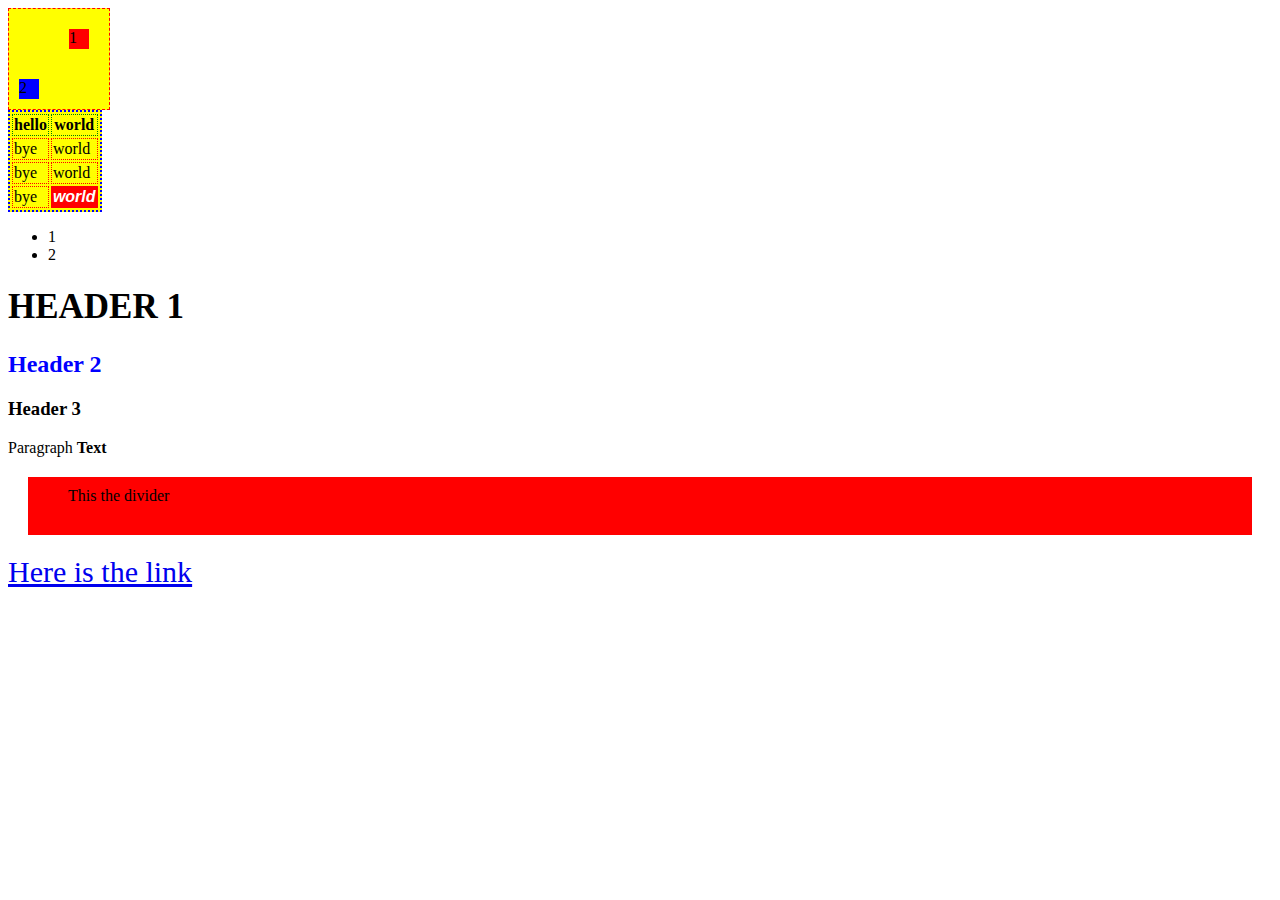
<file: index.html>
<!doctype html>
<html>
<head>
	<title>My Document</title>
	<link href="style.css" rel="stylesheet"/>
	<link href="style2.css" rel="stylesheet"/>
	
</head>

<body>
	<div class="user"></div>
<div class="parent">
		<div class="child-1">1</div>
		<div class="child-2">2</div>
	</div>

<table class="my">
	<tr>
		<th class="my">hello</th>
		<th>world</th>
	</tr>
	<tr>
		<td class="my">bye</td>
		<td>world</td>
	</tr>
	<tr>
		<td>bye</td>
		<td>world</td>
	</tr>
	<tr>
		<td>bye</td>
		<td class="white">world</td>
	</tr>
</table>

	<ul>
		<li>1</li>
		<li>2</li>
	</ul>
	

	<h1>Header 1</h1>
	<h2>Header 2</h2>
	<h3>Header 3</h3>

	<p>Paragraph <strong>Text</strong></p>

	<div class="block">
		This the divider
	</div>

	

	<a href="http://www.ya.ru">Here is the link</a>
<script src="script.js" type="text/javascript"></script>
</body>
</html>
</file>
<file: style.css>
h1{
	color:red;
}
h2 {
	color:blue;
}
.block {
	background:#ff0000;
	padding:10px 10px 30px 40px;
	margin:20px 20px 20px 20px;

}
a {
	font-size:30px;
}
</file>
<file: style2.css>
h1 {
	font-size: 35px;
	text-transform: uppercase;
	color:black;
}

.parent {
	position: relative;
	width: 100px;
	height:100px;
	background: yellow;
	display: list-item;
	border: 1px dashed #ff0000;
}
.child-1{
	width: 20px;
	height: 20px;
	background: red;
position: absolute;
top: 20px;
right:20px;}

.child-2{
	width: 20px;
	height: 20px;
	background: blue;
	position: absolute;
	bottom: 10px;
	left:10px;

}
table{
	border:2px dotted blue ;
}
td{
	border:1px dotted red ;
}
th{
	border:1px dotted green ;
}
.my{
	background:yellow;

}
.white{
	background:red;
	color:white;
	font-style: italic;
	font-weight: bold;
	font-family: "Arial"
}
</file>
